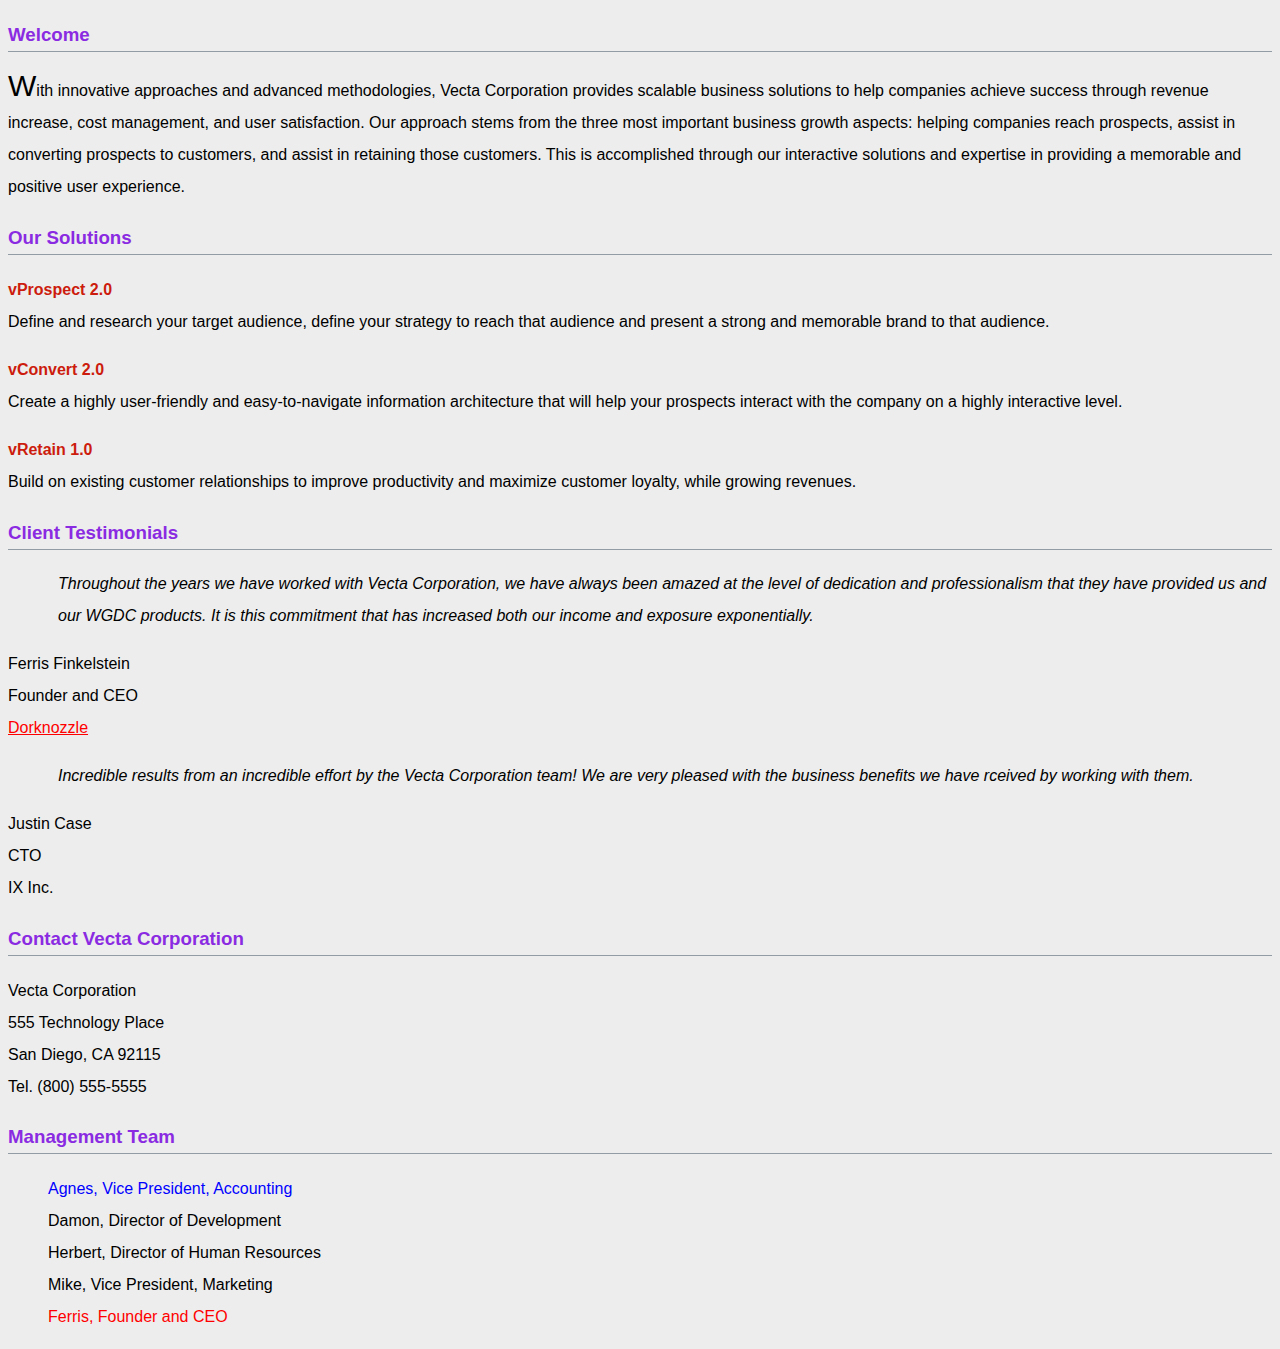
<file: part1/index.html>
<!doctype html>
<html lang="en">
<head>
<meta charset="utf-8">
<link href="styles/style.css" rel="stylesheet">
<title>Welcome to Vecta Corp.</title>
</head>

<body>
<h3>Welcome</h3>

<p>With innovative approaches and advanced methodologies, Vecta Corporation provides scalable business solutions to help companies achieve success through revenue increase, cost management, and user satisfaction. Our approach stems from the three most important business growth aspects: helping companies reach prospects, assist in converting prospects to customers, and assist in retaining those customers. This is accomplished through our interactive solutions and expertise in providing a memorable and positive user experience.</p>

<h3>Our Solutions</h3>

<p class="solution">vProspect 2.0<br>
 Define and research your target audience, define your strategy to reach that audience and present a strong and memorable brand to that audience.</p>

<p class="solution">vConvert 2.0<br>
Create a highly user-friendly and easy-to-navigate information architecture that will help your prospects interact with the company on a highly interactive level.</p>

<p class="solution">vRetain 1.0<br>
Build on existing customer relationships to improve productivity and maximize customer loyalty, while growing revenues.</p>

<h3>Client Testimonials</h3>

<p id="testimonial1">Throughout the years we have worked with Vecta Corporation, we have always been amazed at the level of dedication and professionalism that they have provided us and our WGDC products. It is this commitment that has increased both our income and exposure exponentially.</p>
<p>Ferris Finkelstein<br>
Founder and CEO<br>
<a href="http://www.dorknozzle.com">Dorknozzle</a></p>

<p id="testimonial2">Incredible results from an incredible effort by the Vecta Corporation team! We are very pleased with the business benefits we have rceived by working with them.</p>
<p>Justin Case<br>
CTO<br>
IX Inc.</p>

<h3>Contact Vecta Corporation</h3>

<p>Vecta Corporation<br>
555 Technology Place<br>
San Diego, CA 92115<br>
Tel. (800) 555-5555</p>

<h3>Management Team</h3>

<ul>
    <li>Agnes, Vice President, Accounting</li>
    <li>Damon, Director of Development</li>
    <li>Herbert, Director of Human Resources</li>
    <li>Mike, Vice President, Marketing</li>
    <li>Ferris, Founder and CEO</li>
</ul>
</body>
</html>
</file>
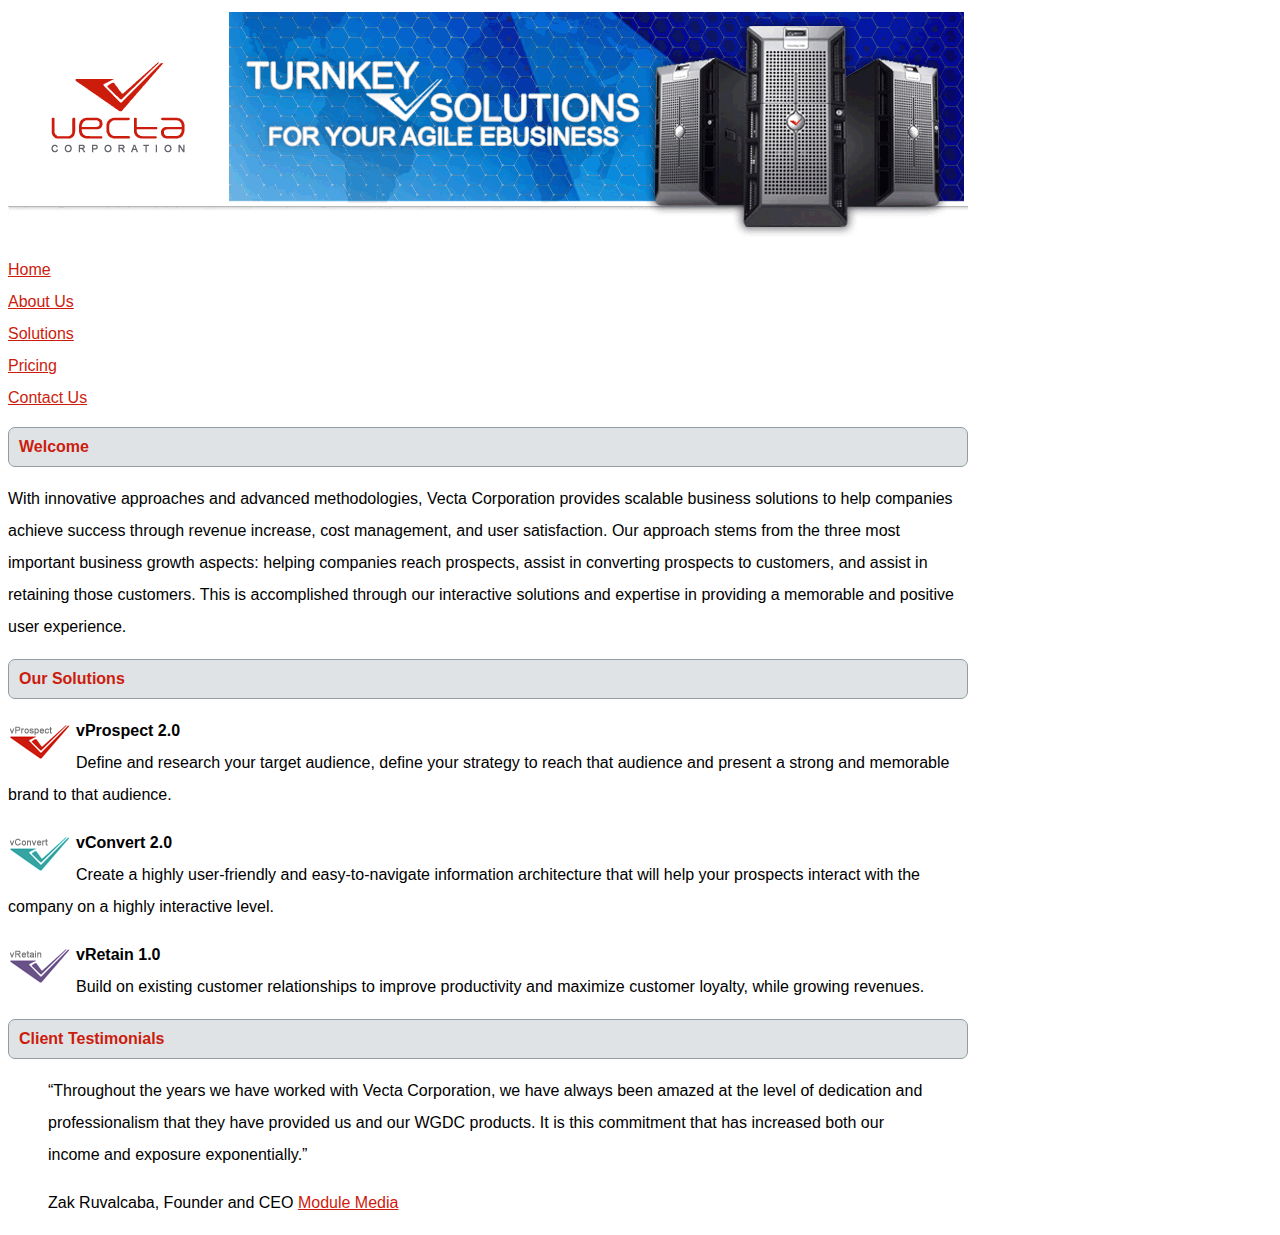
<file: part2/vectacorp/index.html>
<!doctype html>
<html lang="en">
<head>
    <link href="styles/style.css" rel="stylesheet">
	<meta charset="utf-8">
    <title>Welcome to Vecta Corporation</title>
    <style>
        p:not(:first-of-type)::first-line {
            font-weight: bold;
        }
    </style>
</head>

<body>
<img src="images/header.gif" alt="">
<ul>
    <li><a href="index.html">Home</a></li>
    <li><a href="aboutus.html">About Us</a></li>
    <li><a href="solutions.html">Solutions</a></li>
    <li><a href="pricing.html">Pricing</a></li>
    <li><a href="contactus.html">Contact Us</a></li>
</ul>
<h2>Welcome</h2>
<p>With innovative approaches and advanced methodologies, Vecta Corporation provides scalable business solutions to help companies achieve success through revenue increase, cost management, and user satisfaction. Our approach stems from the three most important business growth aspects: helping companies reach prospects, assist in converting prospects to customers, and assist in retaining those customers. This is accomplished through our interactive solutions and expertise in providing a memorable and positive user experience.</p>
<h2>Our Solutions</h2>
<p><img src="images/logo_vprospect.gif" width="63" height="36" alt=""> vProspect 2.0<br>
Define and research your target audience, define your strategy to reach that audience and present a strong and memorable brand to that audience.</p>
<p><img src="images/logo_vconvert.gif" width="63" height="36" alt=""> vConvert 2.0<br>
Create a highly user-friendly and easy-to-navigate information architecture that will help your prospects interact with the company on a highly interactive level.</p>
<p><img src="images/logo_vretain.gif" width="63" height="36" alt=""> vRetain 1.0<br>
Build on existing customer relationships to improve productivity and maximize customer loyalty, while growing revenues.</p>
<h2>Client Testimonials</h2>
<blockquote><q>Throughout the years we have worked with Vecta Corporation, we have always been amazed at the level of dedication and professionalism that they have provided us and our WGDC products. It is this commitment that has increased both our income and exposure exponentially.</q></blockquote>
<blockquote>Zak Ruvalcaba, Founder and CEO <a href="http://www.modulemedia.com" target="_blank">Module Media</a></blockquote>
</body>
</html>
</file>
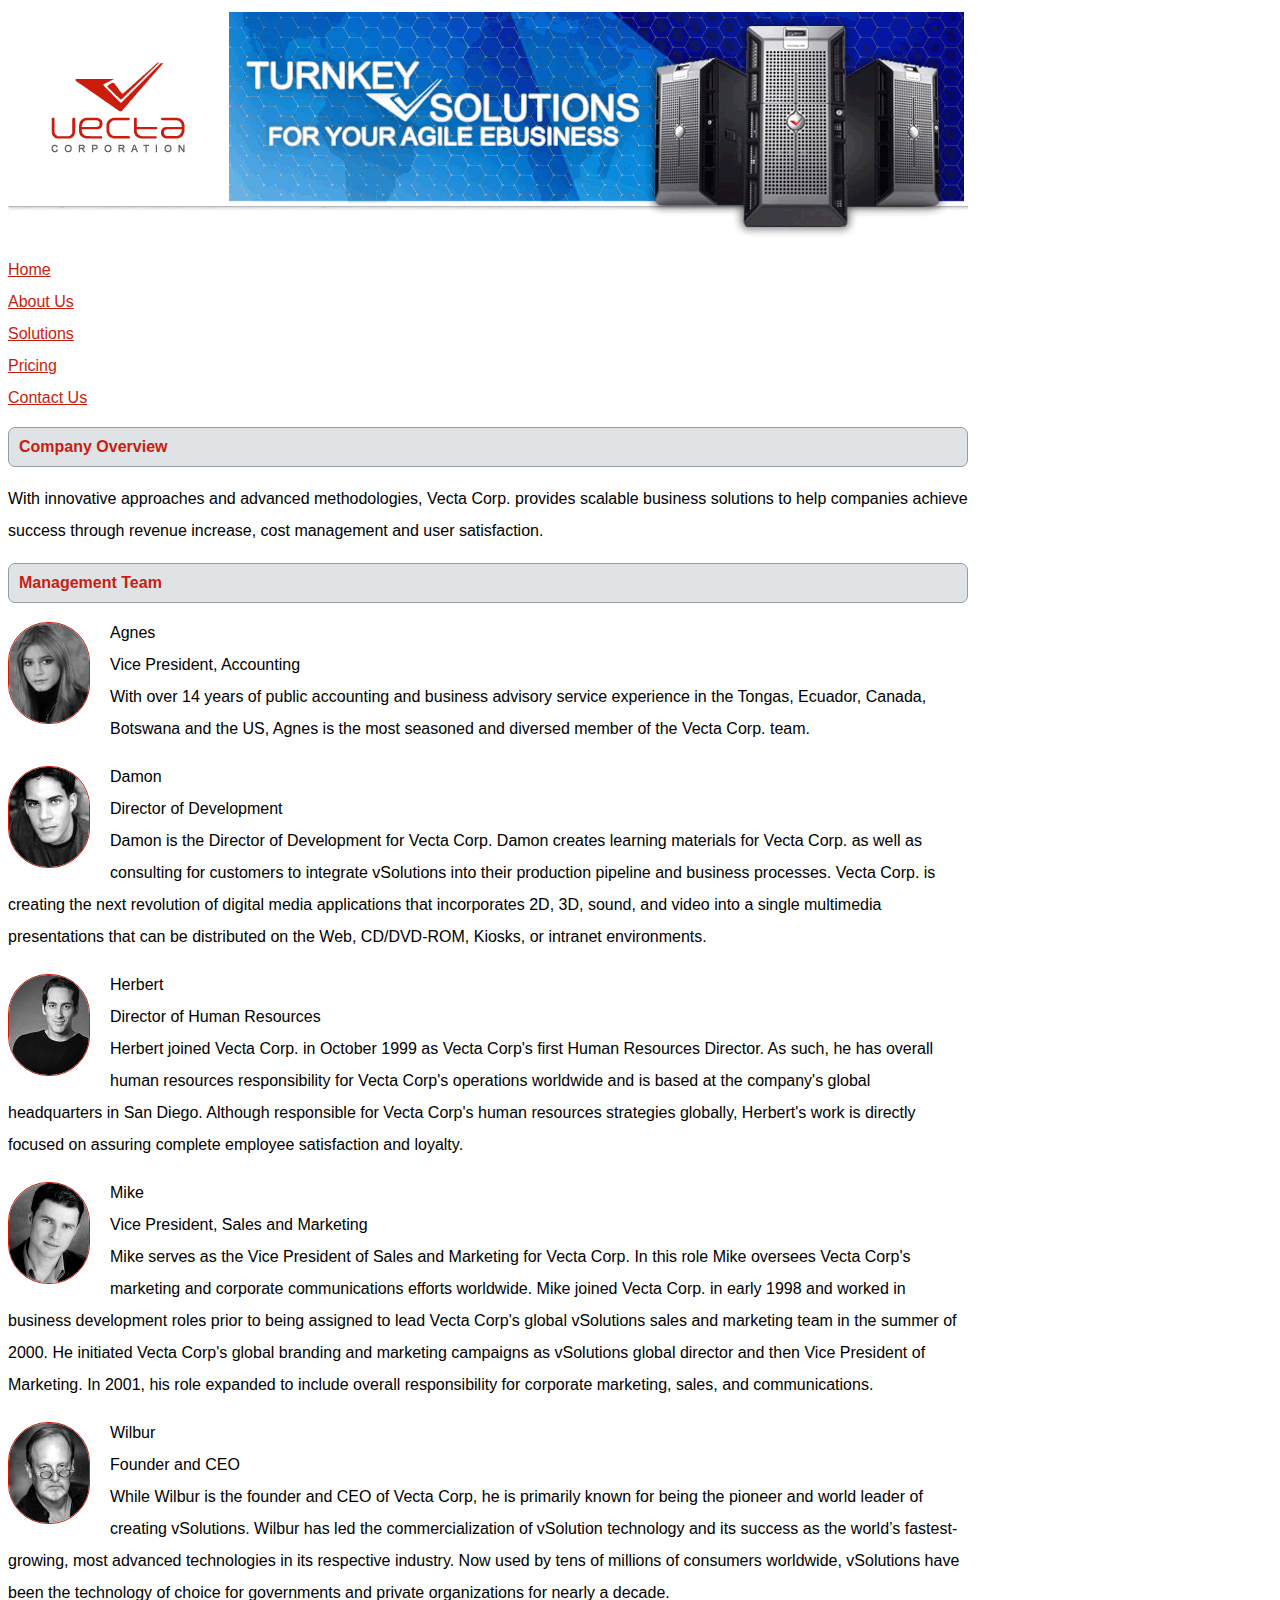
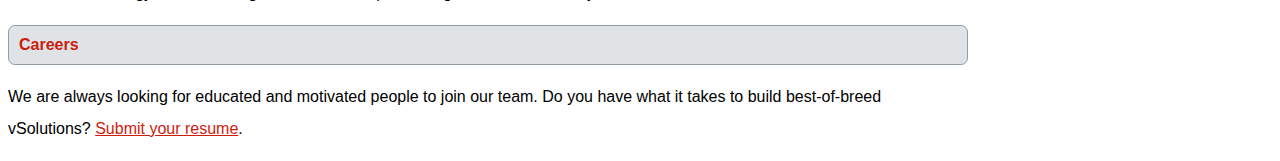
<file: part2/vectacorp/aboutus.html>
<!doctype html>
<html lang="en">
<head>
    <link href="styles/style.css" rel="stylesheet">
	<meta charset="utf-8">
	<title>About Vecta Corporation</title>
</head>

<body>
<img src="images/header.gif" alt="">
<ul>
    <li><a href="index.html">Home</a></li>
    <li><a href="aboutus.html">About Us</a></li>
    <li><a href="solutions.html">Solutions</a></li>
    <li><a href="pricing.html">Pricing</a></li>
    <li><a href="contactus.html">Contact Us</a></li>
</ul>
<h2>Company Overview</h2>
<p>With innovative approaches and advanced methodologies, Vecta Corp. provides scalable business solutions to help companies achieve success through revenue increase, cost management and user satisfaction.</p>
<h2>Management Team</h2>
    <section>
    <img src="images/head_agnes.gif" width="80" height="100" alt="Agnes"> Agnes<br>
    <p>Vice President, Accounting<br>
    With over 14 years of public accounting and business advisory service experience in the Tongas, Ecuador, Canada, Botswana and the US, Agnes is the most seasoned and diversed member of the Vecta Corp. team.</p>
    </section>
    <section>
    <img src="images/head_damon.gif" width="80" height="100" alt="Damon"> Damon<br>
    <p>Director of Development<br>
    Damon is the Director of Development for Vecta Corp. Damon creates learning materials for Vecta Corp. as well as consulting for customers to integrate vSolutions into their production pipeline and business processes. Vecta Corp. is creating the next revolution of digital media applications that incorporates 2D, 3D, sound, and video into a single multimedia presentations that can be distributed on the Web, CD/DVD-ROM, Kiosks, or intranet environments.</p>
    </section>
    <section>
    <img src="images/head_herbert.gif" width="80" height="100" alt=""> Herbert<br>
    <p>Director of Human Resources<br>
    Herbert joined Vecta Corp. in October 1999 as Vecta Corp's first Human Resources Director. As such, he has overall human resources responsibility for Vecta Corp's operations worldwide and is based at the company's global headquarters in San Diego. Although responsible for Vecta Corp's human resources strategies globally, Herbert's work is directly focused on assuring complete employee satisfaction and loyalty.</p>
    </section>
    <section>
    <img src="images/head_mike.gif" width="80" height="100" alt="Mike"> Mike<br>
    <p>Vice President, Sales and Marketing<br>
    Mike serves as the Vice President of Sales and Marketing for Vecta Corp. In this role Mike oversees Vecta Corp's marketing and corporate communications efforts worldwide. Mike joined Vecta Corp. in early 1998 and worked in business development roles prior to being assigned to lead Vecta Corp's global vSolutions sales and marketing team in the summer of 2000. He initiated Vecta Corp's global branding and marketing campaigns as vSolutions global director and then Vice President of Marketing. In 2001, his role expanded to include overall responsibility for corporate marketing, sales, and communications.</p>
    </section>
    <section>
    <img src="images/head_wilbur.gif" width="80" height="100" alt="Wilbur"> Wilbur<br>
    <p>Founder and CEO<br>
    While Wilbur is the founder and CEO of Vecta Corp, he is primarily known for being the pioneer and world leader of creating vSolutions. Wilbur has led the commercialization of vSolution technology and its success as the world’s fastest-growing, most advanced technologies in its respective industry. Now used by tens of millions of consumers worldwide, vSolutions have been the technology of choice for governments and private organizations for nearly a decade.</p>
    </section>
    <h2>Careers</h2>
<p>We are always looking for educated and motivated people to join our team. Do you have what it takes to build best-of-breed vSolutions? <a href="mailto:hr@vectacorp.com?subject=MY RESUME&cc=herbert@vectacorp.com">Submit your resume</a>.</p>
</body>
</html>
</file>
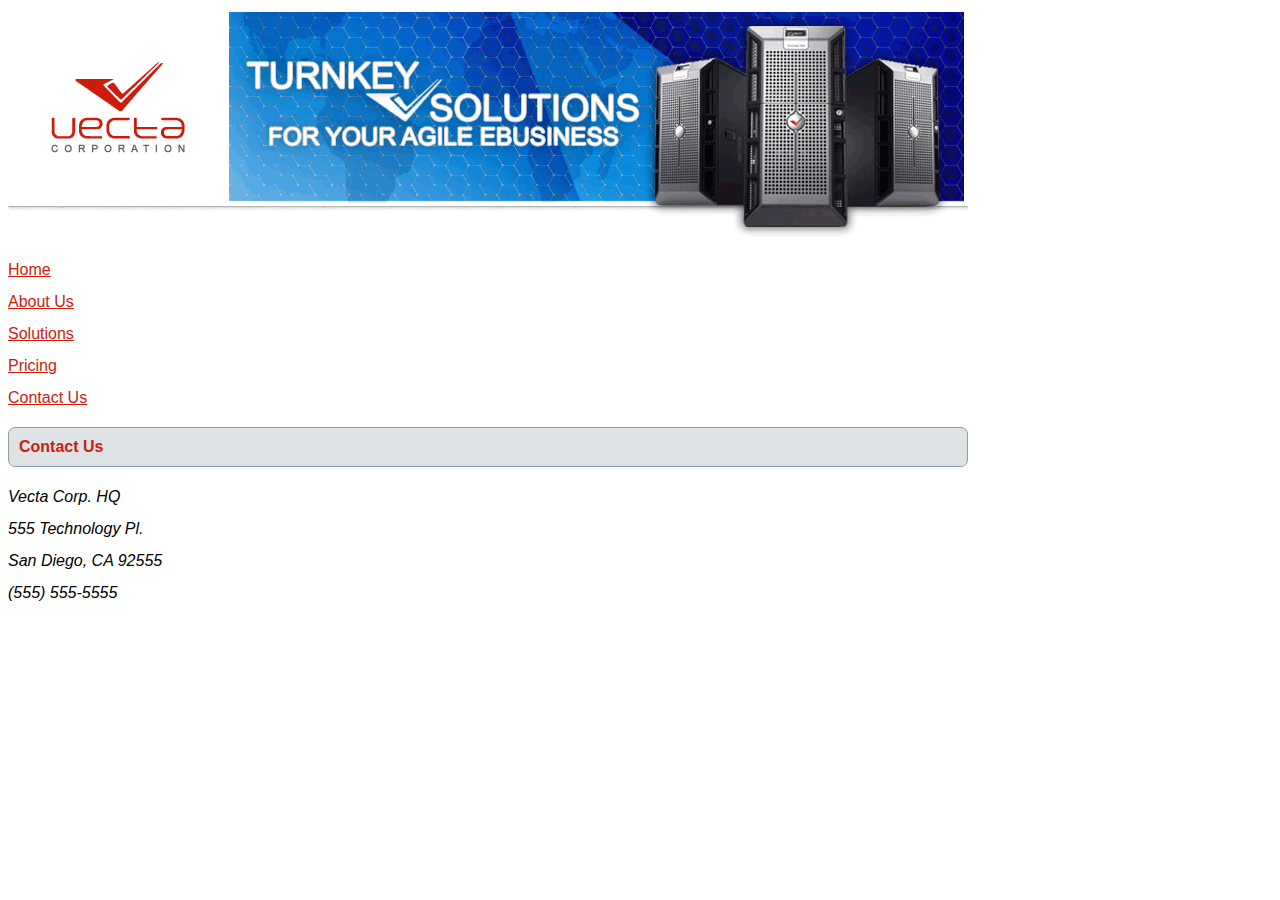
<file: part2/vectacorp/contactus.html>
<!doctype html>
<html lang="en">
<head>
    <link href="styles/style.css" rel="stylesheet">
	<meta charset="utf-8">
	<title>Contact Vecta Corporation</title>
</head>

<body>
<img src="images/header.gif" alt="">
<ul>
    <li><a href="index.html">Home</a></li>
    <li><a href="aboutus.html">About Us</a></li>
    <li><a href="solutions.html">Solutions</a></li>
    <li><a href="pricing.html">Pricing</a></li>
    <li><a href="contactus.html">Contact Us</a></li>
</ul>
<h2>Contact Us</h2>
<address>
    Vecta Corp. HQ<br>
    555 Technology Pl.<br>
    San Diego, CA 92555<br>
    (555) 555-5555
</address>
</body>
</html>
</file>
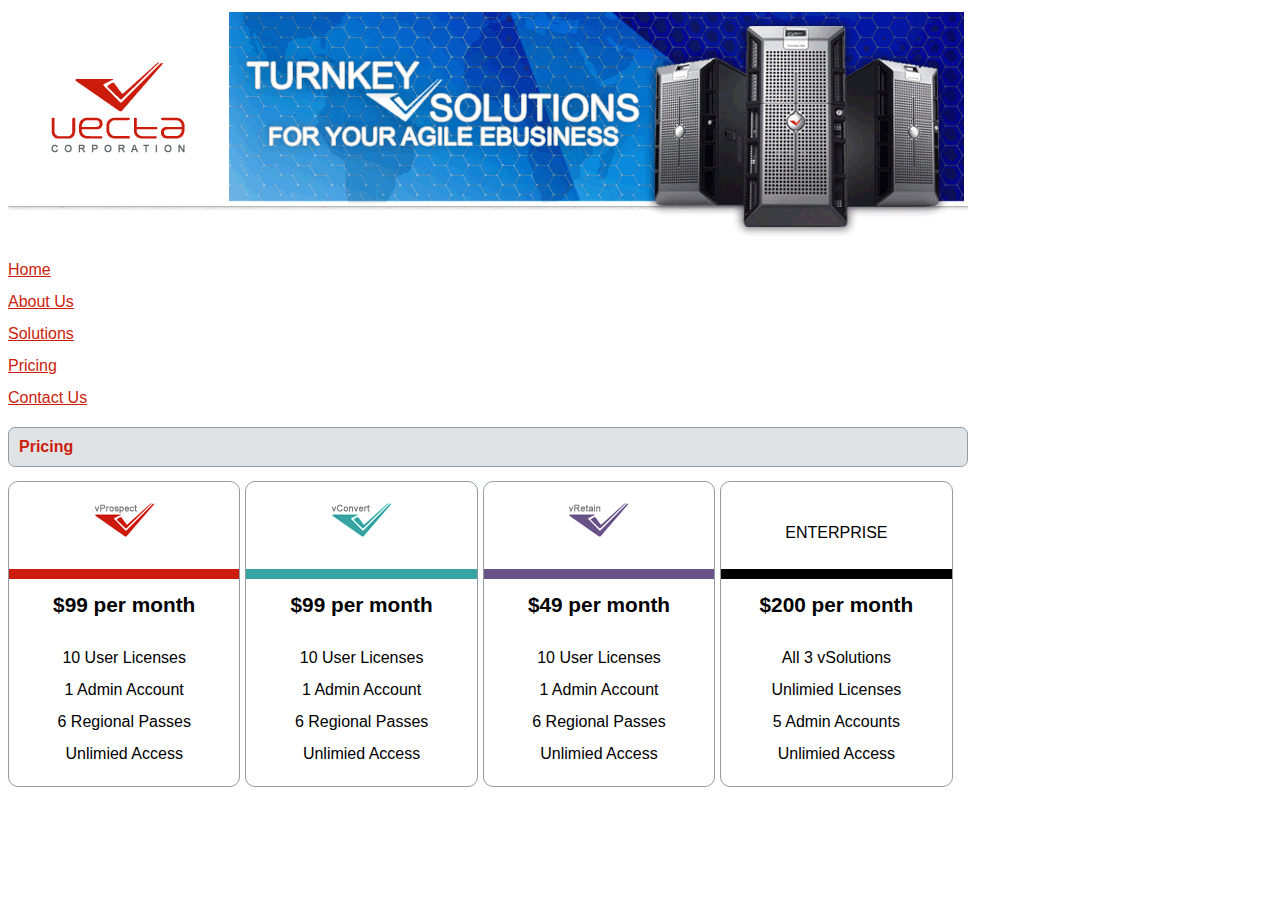
<file: part2/vectacorp/pricing.html>
<!doctype html>
<html lang="en">
<head>
    <link href="styles/style.css" rel="stylesheet">
	<meta charset="utf-8">
	<title>Vecta Corporation Pricing Guide</title>
</head>

<body>
<img src="images/header.gif" alt="">
<ul>
    <li><a href="index.html">Home</a></li>
    <li><a href="aboutus.html">About Us</a></li>
    <li><a href="solutions.html">Solutions</a></li>
    <li><a href="pricing.html">Pricing</a></li>
    <li><a href="contactus.html">Contact Us</a></li>
</ul>
<h2>Pricing</h2>
<section class="pricing">
    <div>
    <img src="images/logo_vprospect.gif" width="63" height="36" alt="vProspect 2.0">
    <h3>$99 per month</h3>
    <p>10 User Licenses<br>
    1 Admin Account<br>
    6 Regional Passes<br>
    Unlimied Access</p>
    </div>

    <div>
    <img src="images/logo_vconvert.gif" width="63" height="36" alt="vConvert 2.0">
    <h3>$99 per month</h3>
    <p>10 User Licenses<br>
    1 Admin Account<br>
    6 Regional Passes<br>
    Unlimied Access</p>
    </div>

    <div>
    <img src="images/logo_vretain.gif" width="63" height="36" alt="vRetain 1.0">
    <h3>$49 per month</h3>
    <p>10 User Licenses<br>
    1 Admin Account<br>
    6 Regional Passes<br>
    Unlimied Access</p>
    </div>

    <div>
    ENTERPRISE
    <h3>$200 per month</h3>
    <p>All 3 vSolutions<br>
    Unlimied Licenses<br>
    5 Admin Accounts<br>
    Unlimied Access</p>
    </div>
</section>
</body>
</html>
</file>
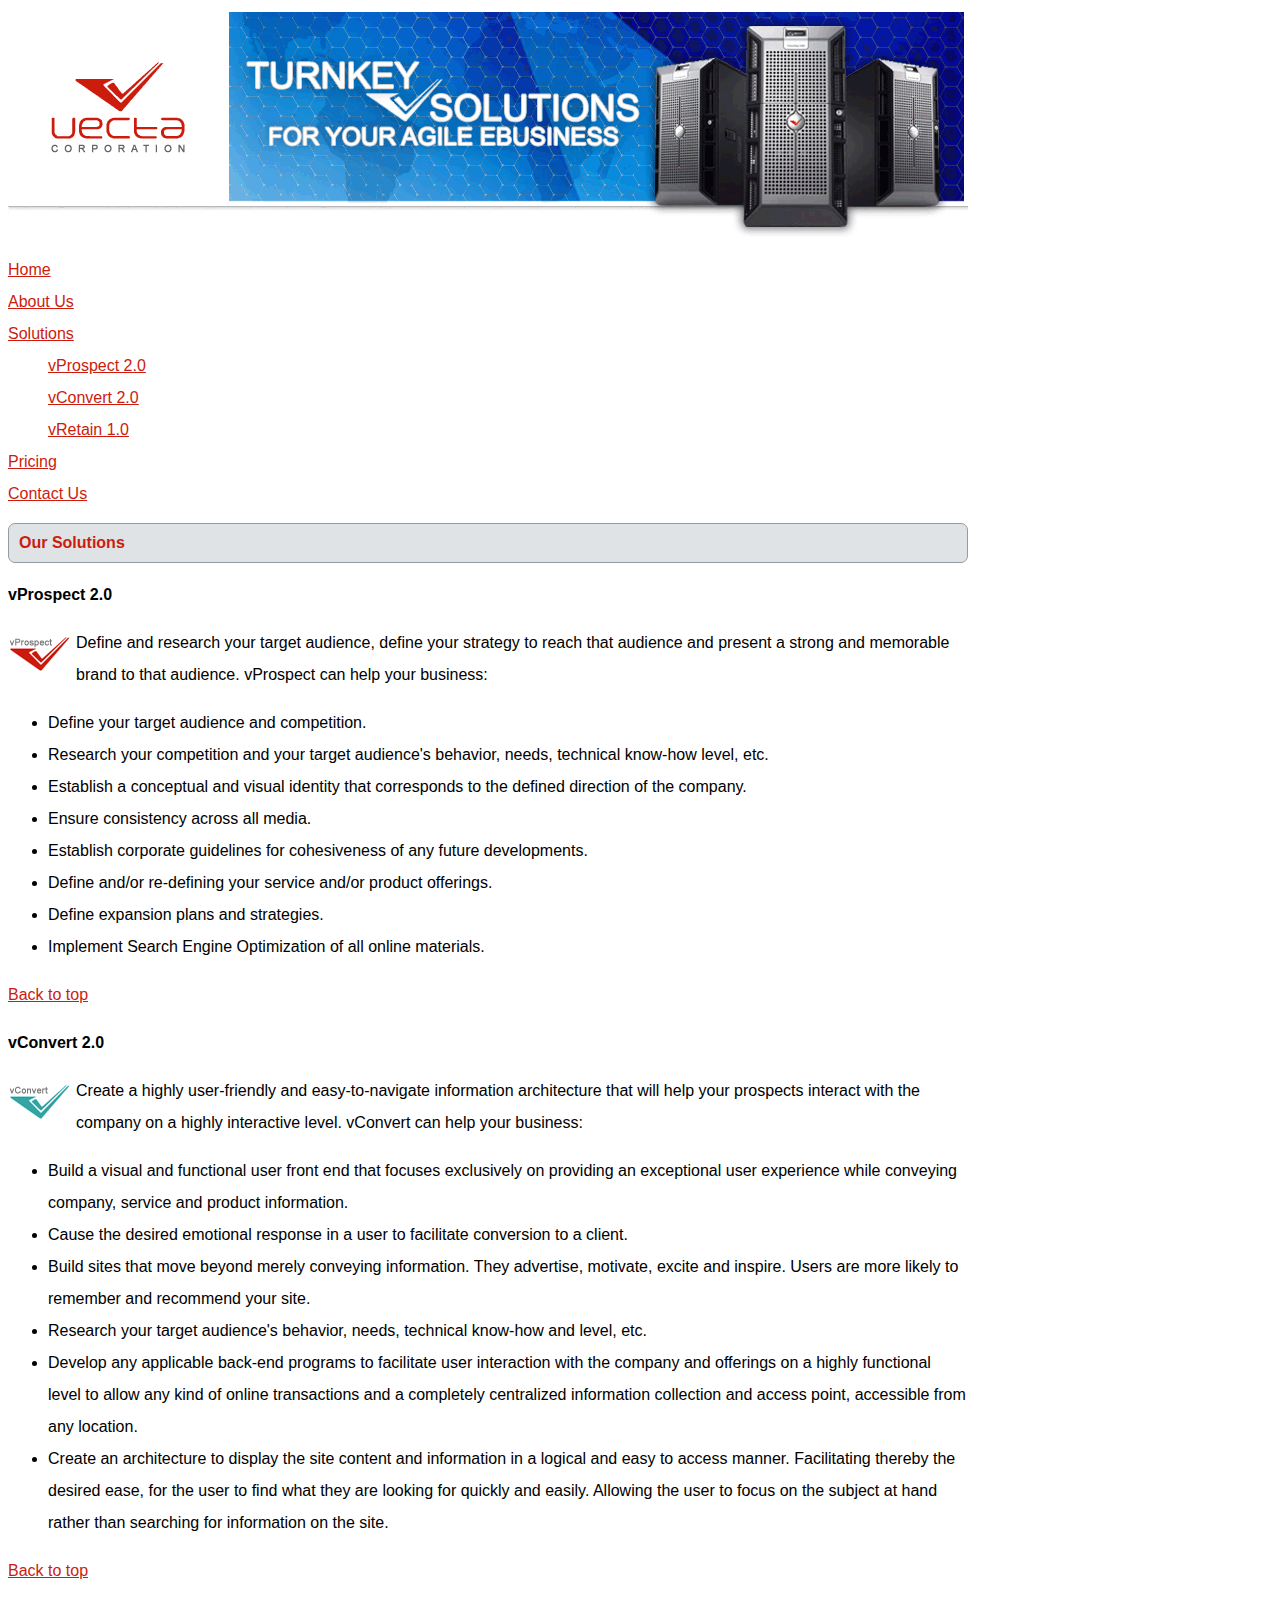
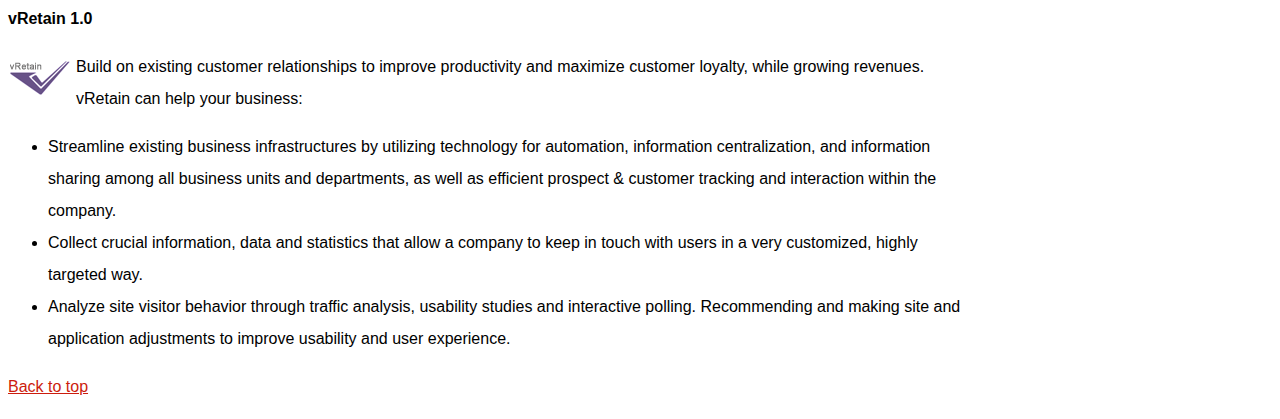
<file: part2/vectacorp/solutions.html>
<!doctype html>
<html lang="en">
<head>
    <link href="styles/style.css" rel="stylesheet">
	<meta charset="utf-8">
	<title>Vecta Corporation's Products and Solutions</title>
</head>

<body>
<img src="images/header.gif" alt="">
<ul>
    <li><a href="index.html">Home</a></li>
    <li><a href="aboutus.html">About Us</a></li>
    <li><a href="solutions.html">Solutions</a>
        <ol>
            <li><a href="#vprospect">vProspect 2.0</a></li>
            <li><a href="#vconvert">vConvert 2.0</a></li>
            <li><a href="#vretain">vRetain 1.0</a></li>
        </ol>
    </li>
    <li><a href="pricing.html">Pricing</a></li>
    <li><a href="contactus.html">Contact Us</a></li>
</ul>
<h2 id="top">Our Solutions</h2>
<p id="vprospect">vProspect 2.0</p>
<p><img src="images/logo_vprospect.gif" width="63" height="36" alt=""></p>
<p>Define and research your target audience, define your strategy to reach that audience and present a strong and memorable brand to that audience. vProspect can help your business:</p>
<ul>
    <li>Define your target audience and competition.</li>
    <li>Research your competition and your target audience's behavior, needs, technical know-how level, etc.</li>
    <li>Establish a conceptual and visual identity that corresponds to the defined direction of the company.</li>
    <li>Ensure consistency across all media.</li>
    <li>Establish corporate guidelines for cohesiveness of any future developments.</li>
    <li>Define and/or re-defining your service and/or product offerings.</li>
    <li>Define expansion plans and strategies.</li>
    <li>Implement Search Engine Optimization of all online materials.</li>
</ul>
<p><a href="#top">Back to top</a></p>
<p id="vconvert">vConvert 2.0</p>
<p><img src="images/logo_vconvert.gif" width="63" height="36" alt=""></p>
<p>Create a highly user-friendly and easy-to-navigate information architecture that will help your prospects interact with the company on a highly interactive level. vConvert can help your business:</p>
<ul>
    <li>Build a visual and functional user front end that focuses exclusively on providing an exceptional user experience while conveying company, service and product information.</li>
    <li>Cause the desired emotional response in a user to facilitate conversion to a client.</li>
    <li>Build sites that move beyond merely conveying information. They advertise, motivate, excite and inspire. Users are more likely to remember and recommend your site.</li>
    <li>Research your target audience's behavior, needs, technical know-how and level, etc.</li>
    <li>Develop any applicable back-end programs to facilitate user interaction with the company and offerings on a highly functional level to allow any kind of online transactions and a completely centralized information collection and access point, accessible from any location.</li>
    <li>Create an architecture to display the site content and information in a logical and easy to access manner. Facilitating thereby the desired ease, for the user to find what they are looking for quickly and easily. Allowing the user to focus on the subject at hand rather than searching for information on the site.</li>
</ul>
<p><a href="#top">Back to top</a></p>
<p id="vretain">vRetain 1.0</p>
<p><img src="images/logo_vretain.gif" width="63" height="36" alt=""></p>
<p>Build on existing customer relationships to improve productivity and maximize customer loyalty, while growing revenues. vRetain can help your business:</p>
<ul>
    <li>Streamline existing business infrastructures by utilizing technology for automation, information centralization, and information sharing among all business units and departments, as well as efficient prospect &amp; customer tracking and interaction within the company. </li>
    <li>Collect crucial information, data and statistics that allow a company to keep in touch with users in a very customized, highly targeted way.</li>
    <li>Analyze site visitor behavior through traffic analysis, usability studies and interactive polling. Recommending and making site and application adjustments to improve usability and user experience.</li>
</ul>
<p><a href="#top">Back to top</a></p>
</body>
</html>
</file>
<file: part1/styles/style.css>
body{

    font-family: Arial, Helvetica, sans-serif;
    font-size: 1em;
    line-height: 2em;
    background-color: #ededed;
}

h3{
    color: blueviolet;
    border-bottom: 1px solid #929CA4 ;
   
}

p:first-of-type::first-letter{
    font-size: 30px;
}

.solution::first-line{
    color: #CC1C0D ;
    font-weight: bold;
}

#testimonial1, #testimonial2{
    font-style: italic;
    margin-left: 50px;
}

a[href^="http"]:link{
    color:red;
    text-decoration: underline;
}
a[href^="http"]:visited{
    color:green;
    text-decoration: line-through;
}
a[href^="http"]:hover{
    color:hotpink;
    text-decoration: initial;
}
a[href^="http"]:active{
    color:blue;
    text-decoration: inherit;
}

ul{
    list-style-type: none;
}

ul li:first-of-type{
    color:blue;
}

ul li:last-of-type{
    color:red;
}
</file>
<file: part2/vectacorp/styles/style.css>
body{
    width: 960px;
    margin-left:0px 0px 0px 20px;
    font-family: Arial, Helvetica, sans-serif;
    font-size: 1em;
    line-height: 2em;
    
}

ul:first-of-type {
    list-style-type: none;
    margin: 0px;
    padding: 0px;
}

ol {
    list-style-type: none;
}

a, h2 {
    color:#CC1C0D;
    
}

h2{
    background-color: #dfe3e6;
    border: 1px solid #929ca4;
    padding: 3px 10px;
    border-radius: 7px;
    font-size: 1em;
}

section > img {
    border: 1px solid #CC1C0D;
    border-radius: 40px;
    float: left;
    margin-top: 5px;
    margin-right: 20px;
}
section p {
    margin-top: 0px;
}

p img {
    float: left;
    margin-top: 9px;
    margin-right: 5px;
}

.pricing div{
    border: 1px solid #929ca4;
    border-radius: 10px;
    text-align: center;
    float:left;
    margin-right: 5px;
    width: 24%;
    padding-top: 20px;
}

.pricing div h3 {
	font-size: 1.3em;
	padding-top: 10px;
}
/* Enterprise title appears lower that the rest of logos */
.pricing div:nth-child(4) {
	padding-top: 35px;
}
div:nth-child(1) h3 {border-top:10px solid #CC1C0D;}
div:nth-child(2) h3 {border-top:10px solid #37A4A4;}
div:nth-child(3) h3 {border-top:10px solid #685288;}
div:nth-child(4) h3 {border-top:10px solid #000000;}

#vprospect, #vretain, #vconvert {
    font-weight: bold; 
}
</file>
